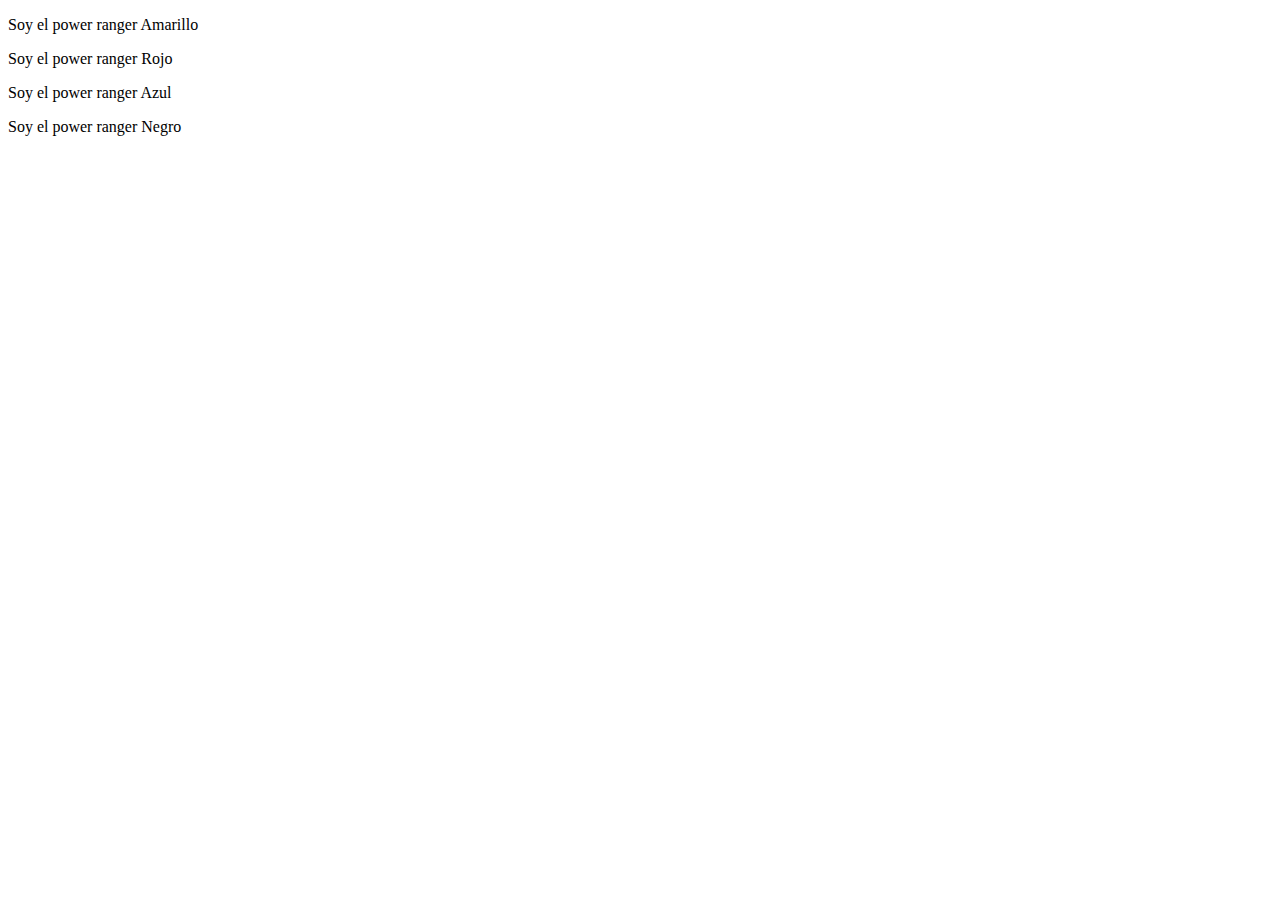
<file: S3/1.dom-selectors/exercise-3.html>
<!DOCTYPE html>
<html lang="en">
<head>
    <meta charset="UTF-8">
    <meta name="viewport" content="width=device-width, initial-scale=1.0">
    <script src="exercise-3.js" defer></script>
    <title>Document</title>
</head>
<body>
    <p>Soy el power ranger Amarillo</p>
    <p>Soy el power ranger Rojo</p>
    <p>Soy el power ranger Azul</p>
    <p>Soy el power ranger Negro</p>
</body>
</html>
</file>
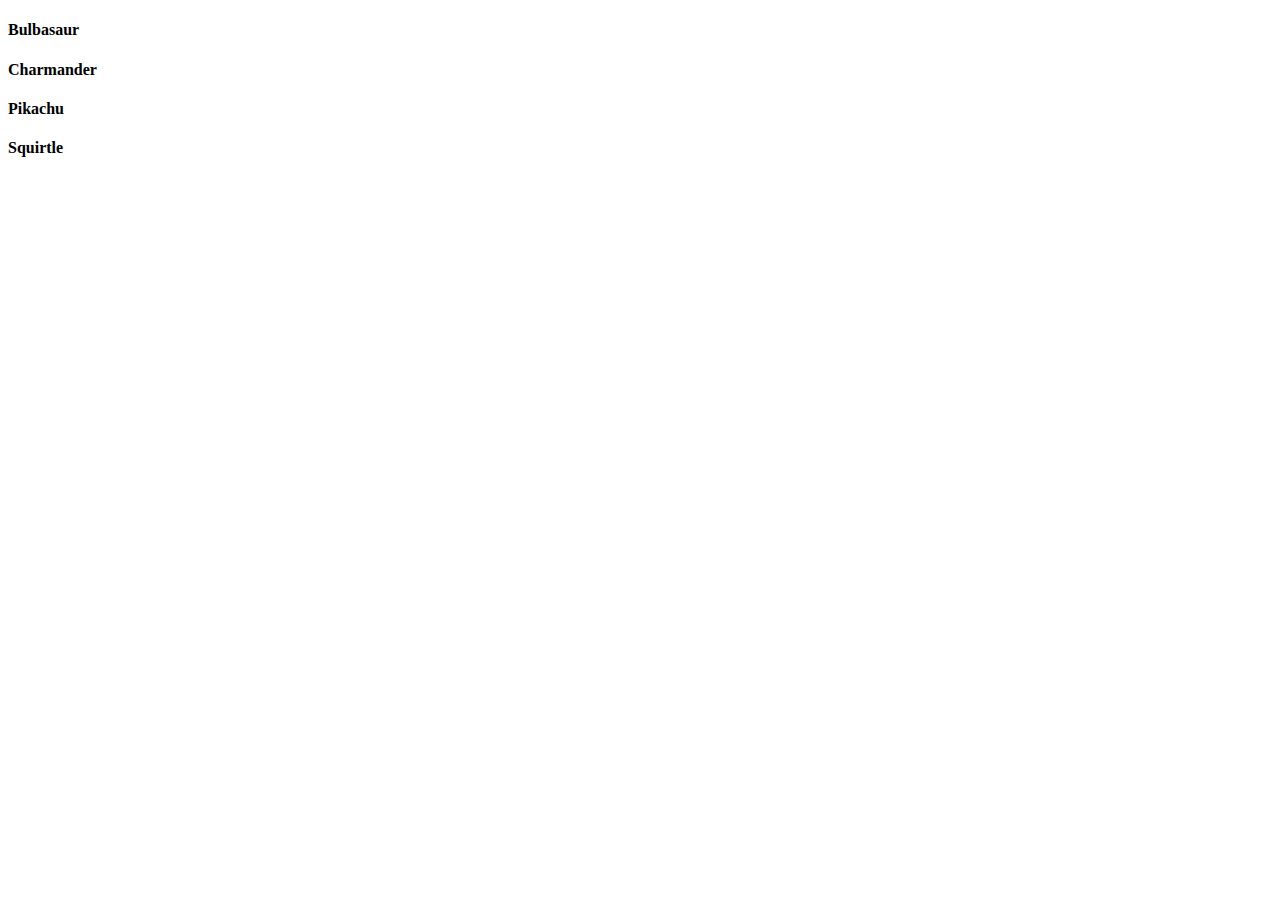
<file: S3/1.dom-selectors/exercise-4.html>
<!DOCTYPE html>
<html lang="en">
<head>
    <meta charset="UTF-8">
    <meta name="viewport" content="width=device-width, initial-scale=1.0">
    <script src="exercise-4.js" defer></script>
    <title>Document</title>
</head>
<body>
    <h4 class="pokemon">Bulbasaur</h4>
    <h4 class="pokemon">Charmander</h4>
    <h4 class="pokemon">Pikachu</h4>
    <h4 class="pokemon">Squirtle</h4>
</body>
</html>
</file>
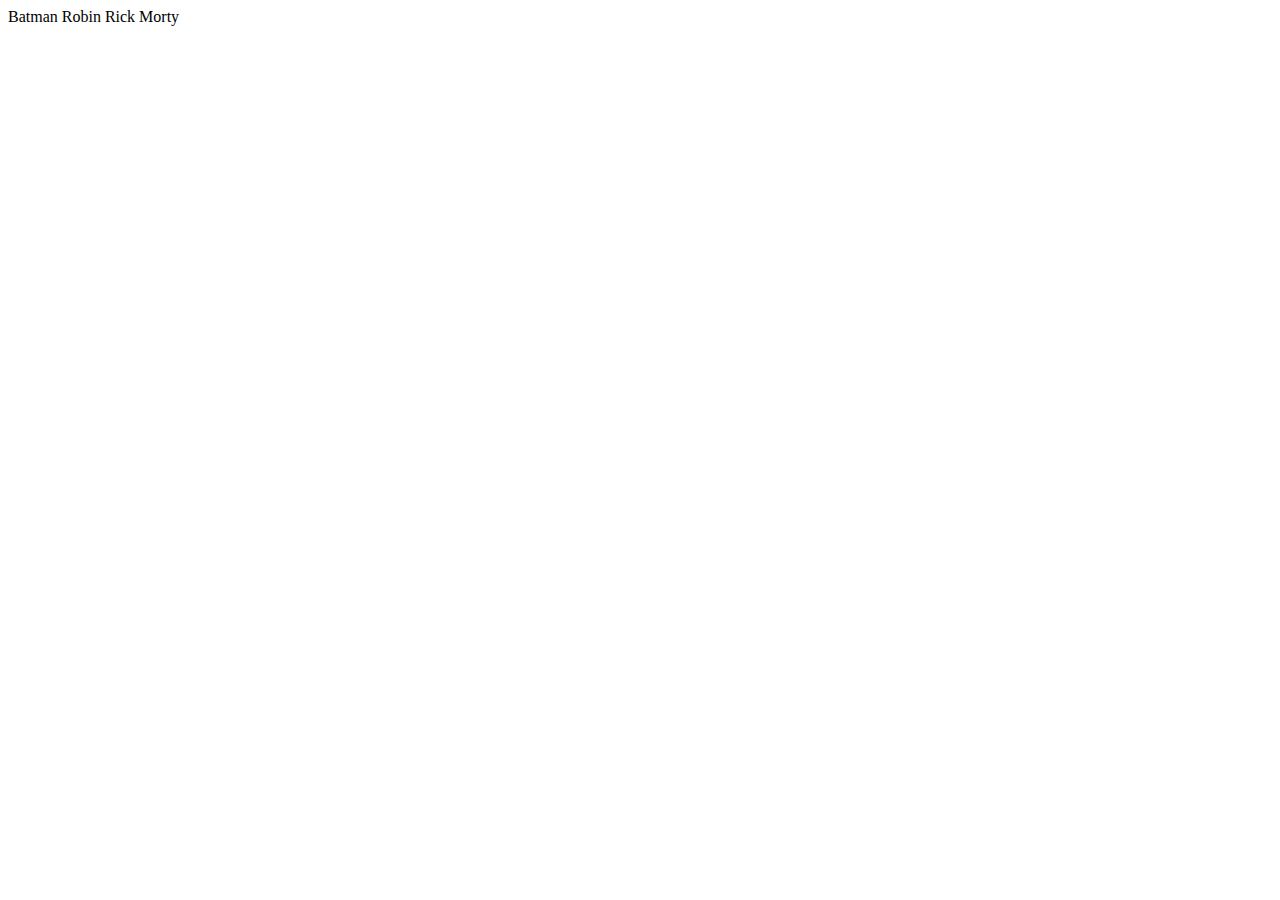
<file: S3/1.dom-selectors/exercise-5.html>
<!DOCTYPE html>
<html lang="en">
<head>
    <meta charset="UTF-8">
    <meta name="viewport" content="width=device-width, initial-scale=1.0">
    <script src="exercise-5.js" defer></script>
    <title>Document</title>
</head>
<body>
    <span data-function="testMe">Batman</span>
    <span data-function="testMe">Robin</span>
    <span data-function="testMe">Rick</span>
    <span data-function="testMe">Morty</span>
</body>
</html>
</file>
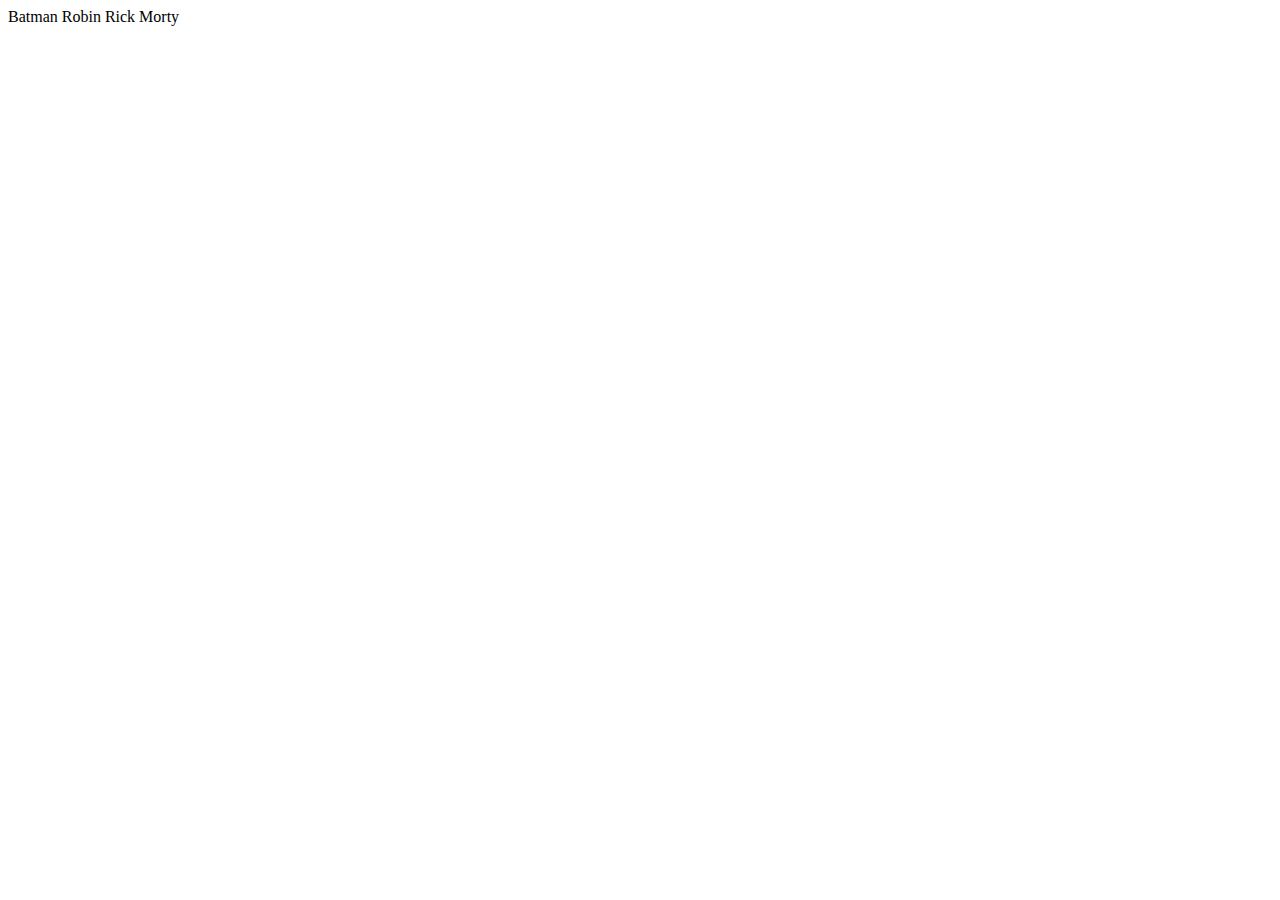
<file: S3/1.dom-selectors/exercise-6.html>
<!DOCTYPE html>
<html lang="en">
<head>
    <meta charset="UTF-8">
    <meta name="viewport" content="width=device-width, initial-scale=1.0">
    <script src="exercise-6.js" defer></script>
    <title>Document</title>
</head>
<body>
    <span data-function="testMe">Batman</span>
    <span data-function="testMe">Robin</span>
    <span data-function="testMe">Rick</span>
    <span data-function="testMe">Morty</span>
</body>
</html>
</file>
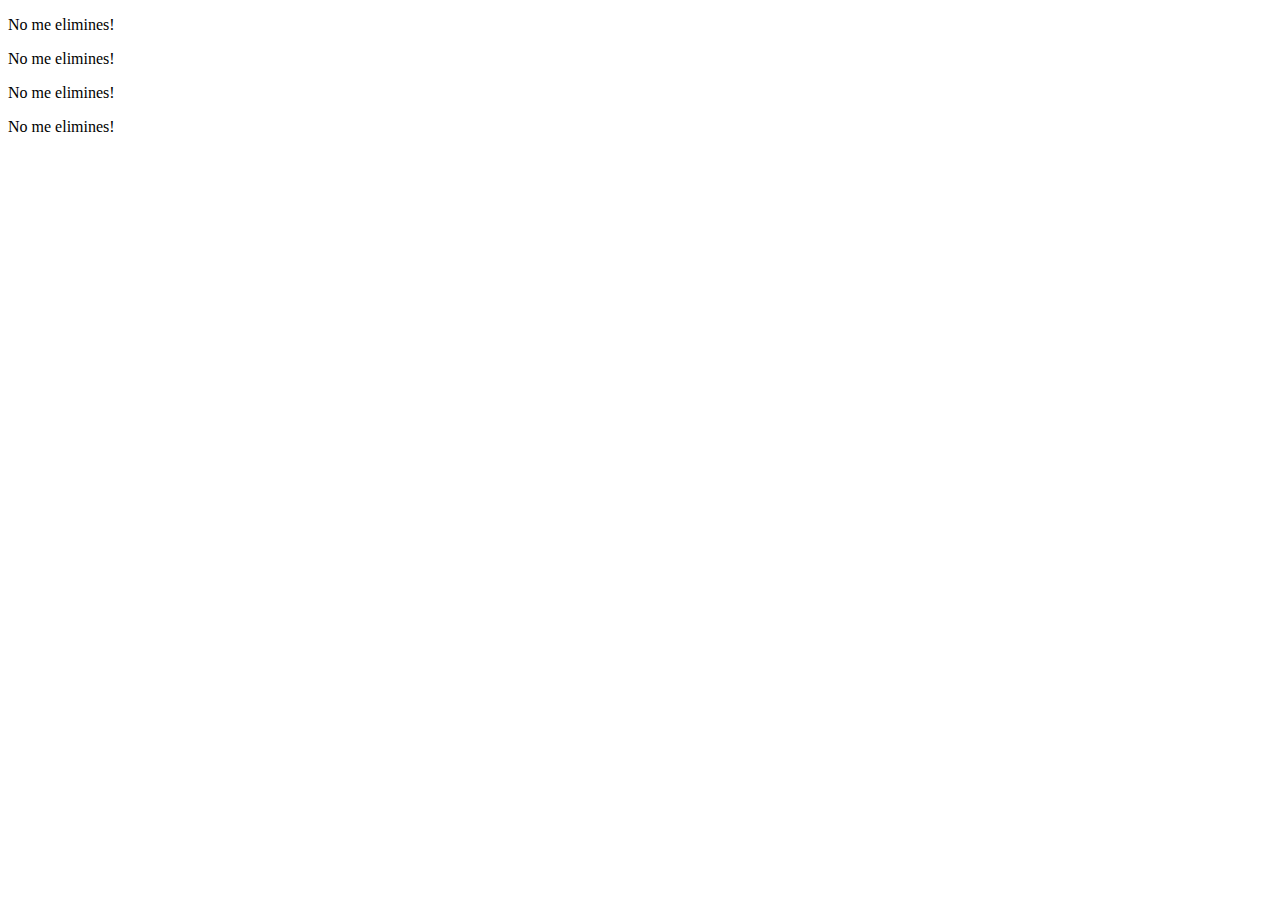
<file: S3/2.dom-modify/exercise-7.html>
<!DOCTYPE html>
<html lang="en">
<head>
    <meta charset="UTF-8">
    <meta name="viewport" content="width=device-width, initial-scale=1.0">
    <script src="exercise-7.js" defer></script>
    <title>Document</title>
</head>
<body>
   <p class="fn-remove-me">Eliminame!</p>
   <p>No me elimines!</p>
   <p>No me elimines!</p>
   <p class="fn-remove-me">Eliminame!</p>
   <p>No me elimines!</p>
   <p class="fn-remove-me">Eliminame!</p>
   <p class="fn-remove-me">Eliminame!</p>
   <p>No me elimines!</p>
</body>
</html>
</file>
